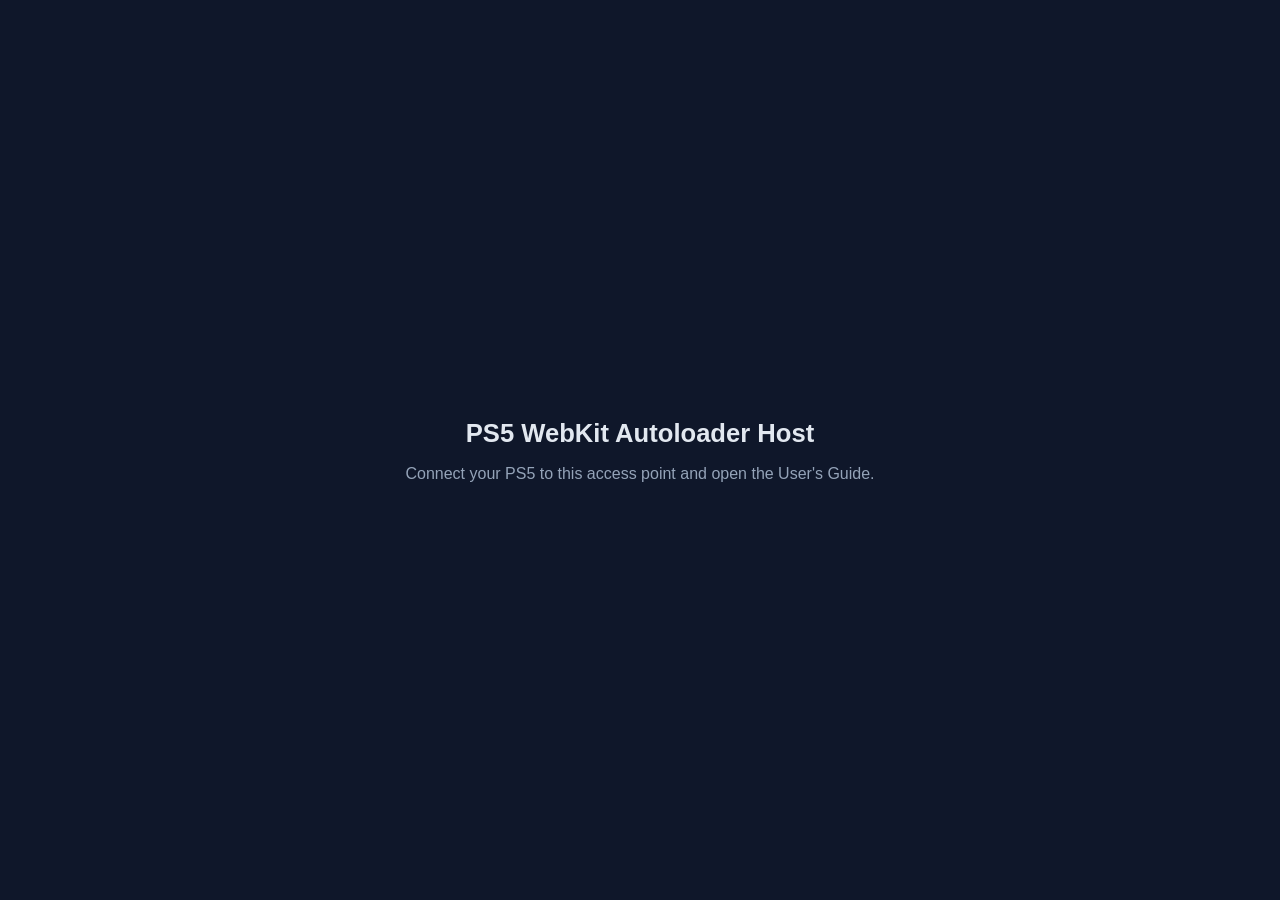
<file: main/splash.html>
<!doctype html>
<html>
<head>
<meta charset="utf-8" />
<title>PS5 WKAL Host</title>
<style>
  body { background: #0f172a; color: #e2e8f0; font-family: sans-serif;
         display: flex; align-items: center; justify-content: center;
         min-height: 100vh; margin: 0; }
  main { text-align: center; }
  h1 { font-size: 1.6rem; }
  p  { color: #94a3b8; }
</style>
</head>
<body>
<main>
  <h1>PS5 WebKit Autoloader Host</h1>
  <p>Connect your PS5 to this access point and open the User's Guide.</p>
</main>
</body>
</html>
</file>
